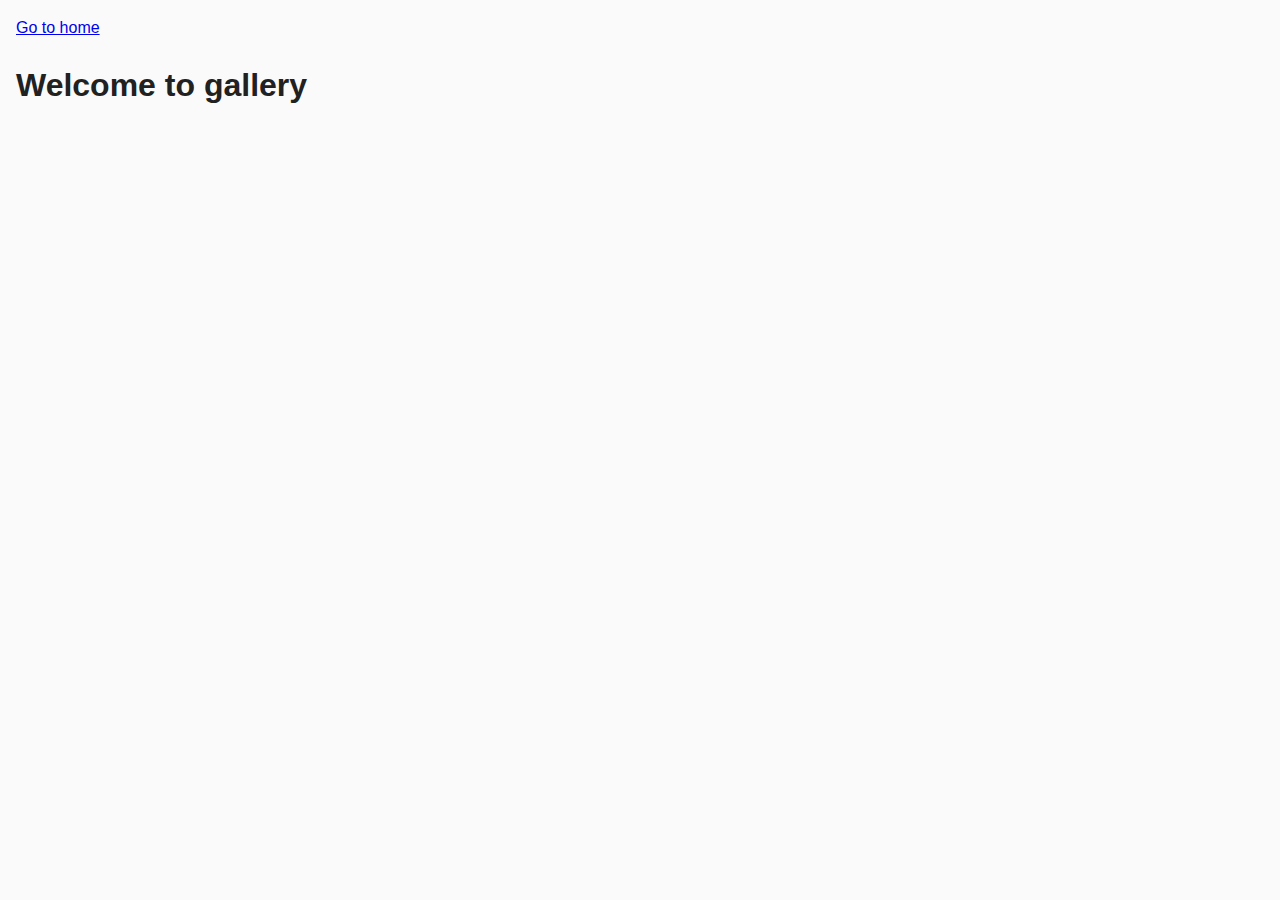
<file: src/1-gallery.html>
<!DOCTYPE html>
<html lang="en">
<head>
    <meta charset="UTF-8">
    <meta name="viewport" content="width=device-width, initial-scale=1.0">
    <title>Document</title>
    <link rel="stylesheet" href="./css/styles.css">
</head>
<body>
    <section>
        <a href="./index.html">Go to home</a>
        <h1>Welcome to gallery</h1>
    </section>
    <div class="gallery">

    </div>
    <script type="module" src="./js/1-gallery.js"></script>
</body>
</html>
</file>
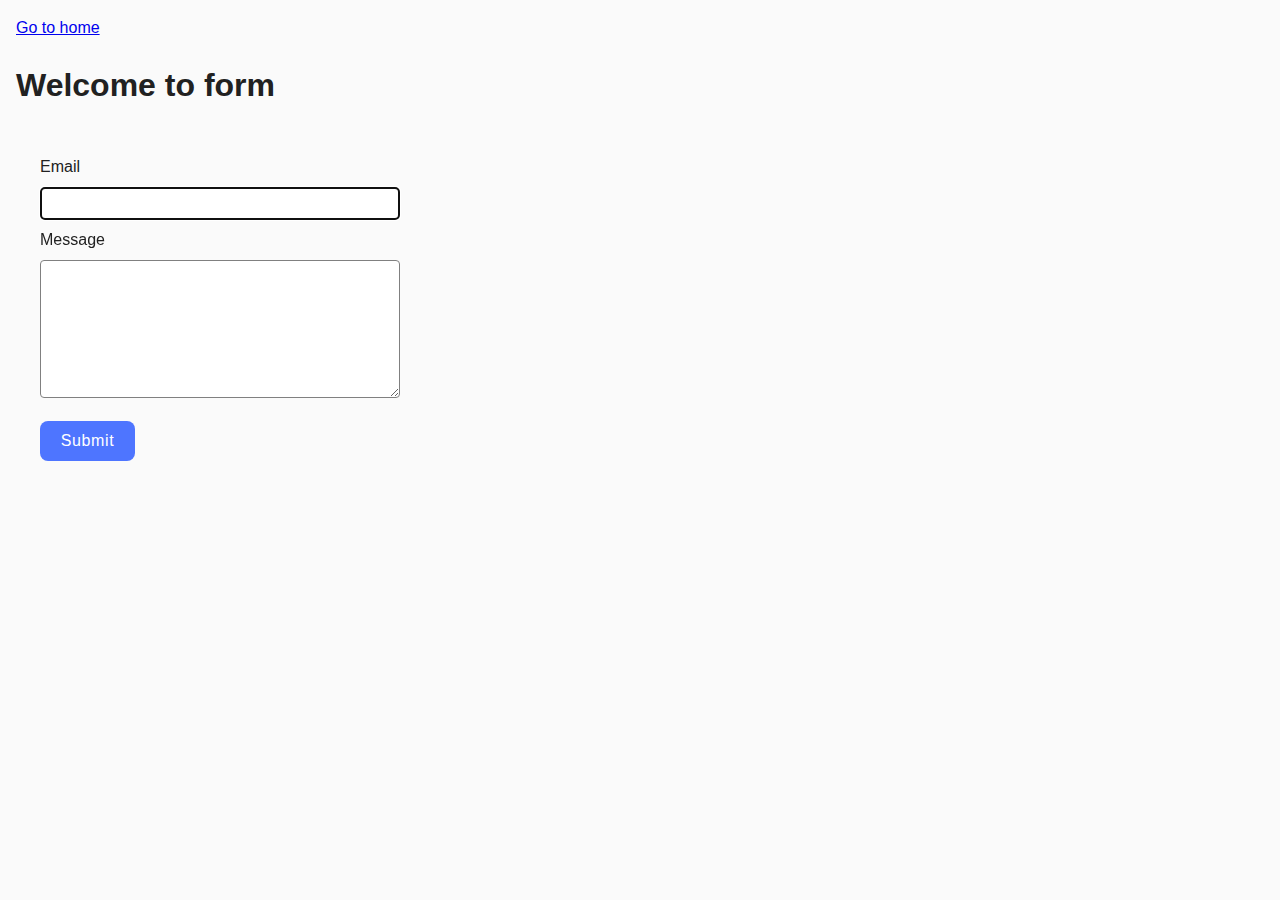
<file: src/2-form.html>
<!DOCTYPE html>
<html lang="en">
<head>
  <meta charset="UTF-8">
  <meta name="viewport" content="width=device-width, initial-scale=1.0">
  <title>Form</title>
  <link rel="stylesheet" href="./css/styles.css">
</head>
<body>
  <section>
    <a href="./index.html">Go to home</a>
    <h1>Welcome to form</h1>
  </section>
  <form class="feedback-form" autocomplete="off">
    <label>
      Email
      <input type="email" name="email" autofocus class="input" />
    </label>
    <label>
      Message
      <textarea name="message" rows="8" class="input"></textarea>
    </label>
    <button type="submit" class="btn">Submit</button>
  </form>
  <script type="module" src="./js/2-form.js"></script>
</body>
</html>
</file>
<file: src/css/styles.css>
/**
  |============================
  | include css partials with
  | default @import url()
  |============================
*/
/* Common styles */
@import url('./1-gallery.css');
@import url('./2-form.css');
</file>
